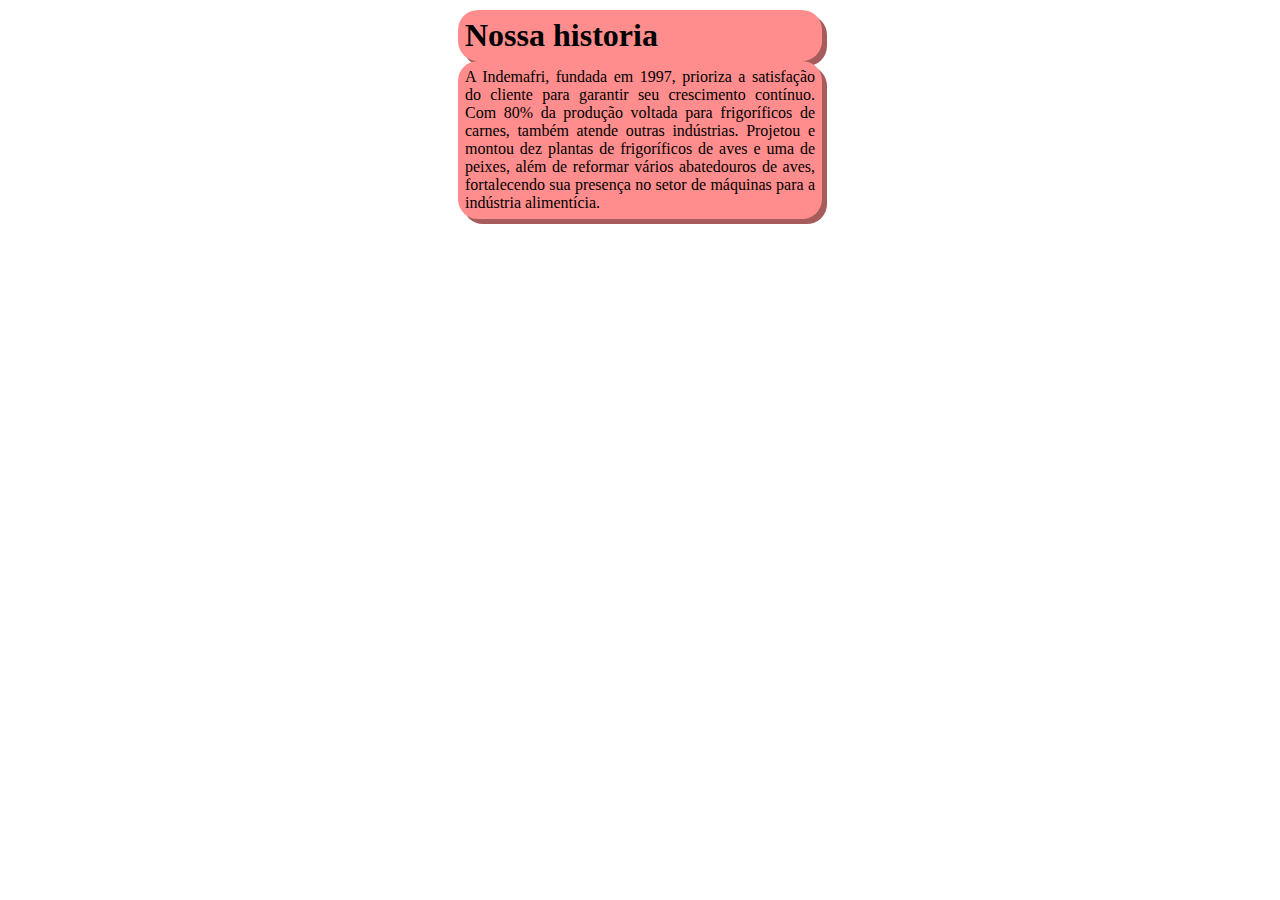
<file: sobre.html>
<!DOCTYPE html>
<html lang="pt-BR">
<head>
    <meta charset="UTF-8">
    <meta name="viewport" content="width=device-width, initial-scale=1.0">
    <title>Document</title>
    <link rel="stylesheet" href="style.css">
</head>
<body>
    <h1>Nossa historia</h1>
    <p>A Indemafri, fundada em 1997, prioriza a satisfação do cliente para garantir seu crescimento contínuo. Com 80% da produção voltada para frigoríficos de carnes, também atende outras indústrias. Projetou e montou dez plantas de frigoríficos de aves e uma de peixes, além de reformar vários abatedouros de aves, fortalecendo sua presença no setor de máquinas para a indústria alimentícia.</p>
</body>
</html>
</file>
<file: style.css>
@charset "UTF-8";

body{
background-color: white;
width: 600px;
padding: 10px;
margin: auto;
}

div.quadrado{
    display: inline-block;
    border: 2px solid;
    width: 50px;
    height: 50px;
    padding: 50px;
    margin-top: 30px;
    
    
}

h1{
    text-align: justify;
    background-color: rgb(255, 141, 141);
    width: 350px;
    padding: 7px;
    margin: auto;
    border-radius: 20px;
    box-shadow: 5px 5px rgb(167, 92, 92);
}


h2{
    text-align: justify;
    background-color: rgb(255, 141, 141);
    width: 350px;
    padding: 7px;
    margin: auto;
    border-radius: 20px;
    box-shadow: 5px 5px rgb(167, 92, 92);
}

p{
    text-align: justify;
    background-color: rgb(255, 141, 141);
    width: 350px;
    padding: 7px;
    margin: auto;
    border-radius: 20px;
    box-shadow: 5px 5px rgb(167, 92, 92);
}
</file>
